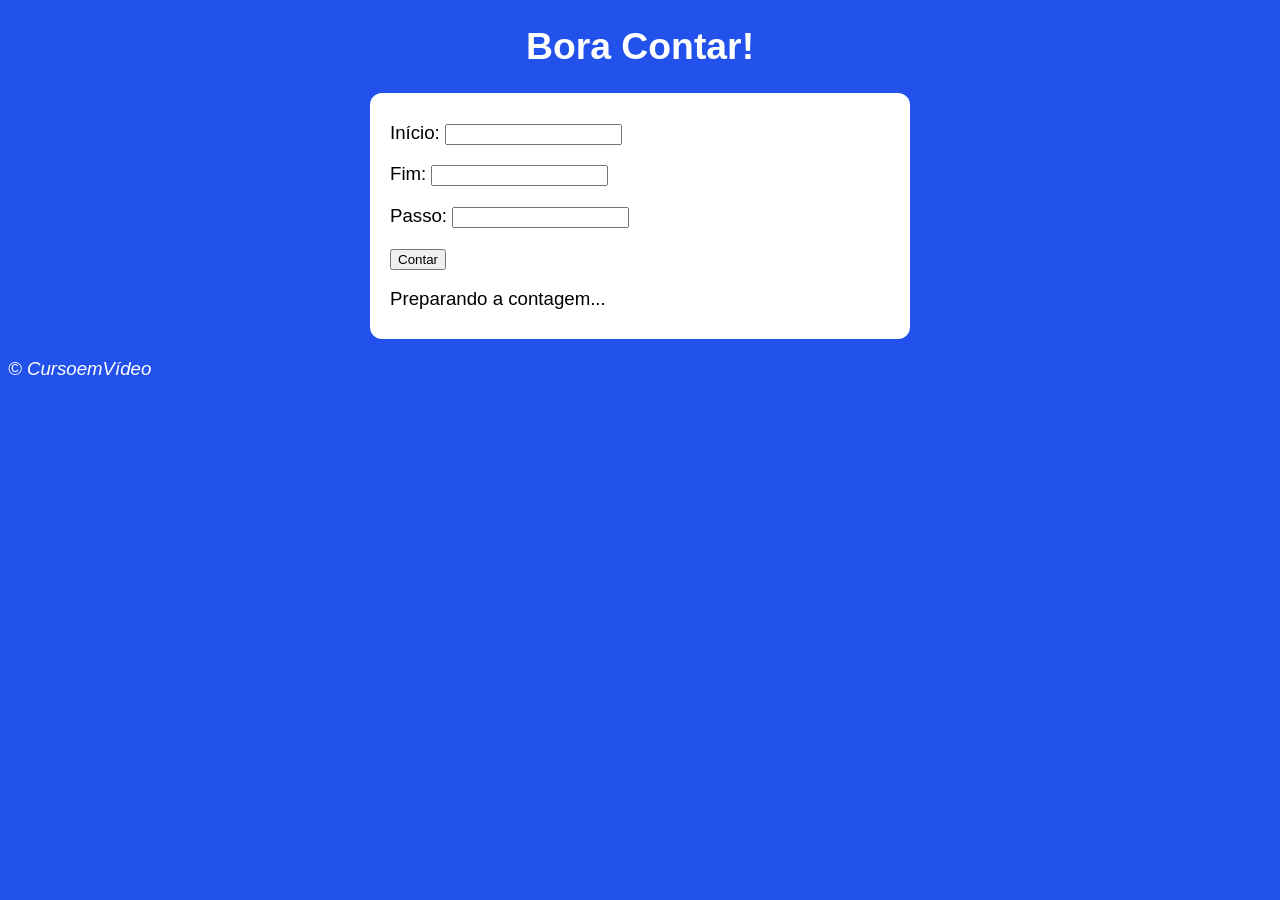
<file: Contador/index.html>
<!DOCTYPE html>
<html lang="pt-BR">
<head>
    <meta charset="UTF-8">
    <meta name="viewport" content="width=device-width, initial-scale=1.0">
    <title>Modelo de Exercício</title>
    <link rel="stylesheet" href="style.css">
</head>
<body>
    <header>
        <h1>Bora Contar!</h1>
    </header>
    <section>
        <p>Início: <input type="number" name="txtni" id="txtni"></p>
        <p>Fim: <input type="number" name="txtnf" id="txtnf"></p>
        <p>Passo: <input type="number" name="txtnp" id="txtnp"></p>
        <p><input type="button" value="Contar" onclick="contar()"></p>
        <p>
        <div id="res">
                Preparando a contagem...
        </div>
        </p>
    </section>
    <footer>
        <p>&copy; CursoemVídeo</p>
    </footer>
    <script src="script.js"></script>
</body>
</html>
</file>
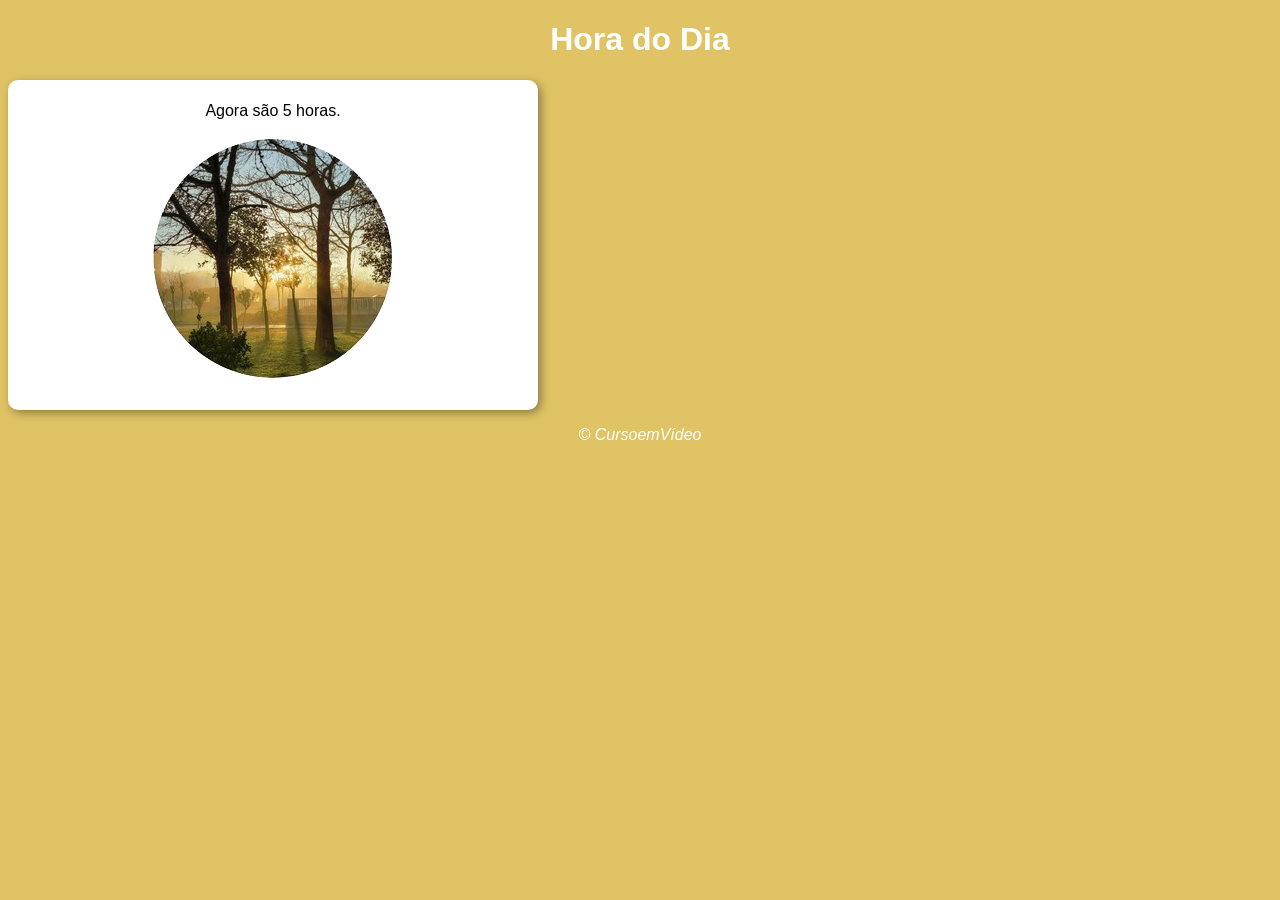
<file: Hora do Dia/index.html>
<!DOCTYPE html>
<html lang="pt-BR">
<head>
    <meta charset="UTF-8">
    <meta name="viewport" content="width=device-width, initial-scale=1.0">
    <title>Modelo de Exercício</title>
    <link rel="stylesheet" href="style.css">
</head>
<body onload="carregar()">
    <header>
        <h1>Hora do Dia</h1>
    </header>
    <section>
        <div id="msg">
            Aqui vai aparece
        </div>
        <div id="foto">
            <img id="imagem" src="manha.png" alt="Foto do dia">
        </div>
    </section>
    <footer>
        <p>&copy; CursoemVídeo</p>
    </footer>
    <script src="script.js"></script>
</body>
</html>
</file>
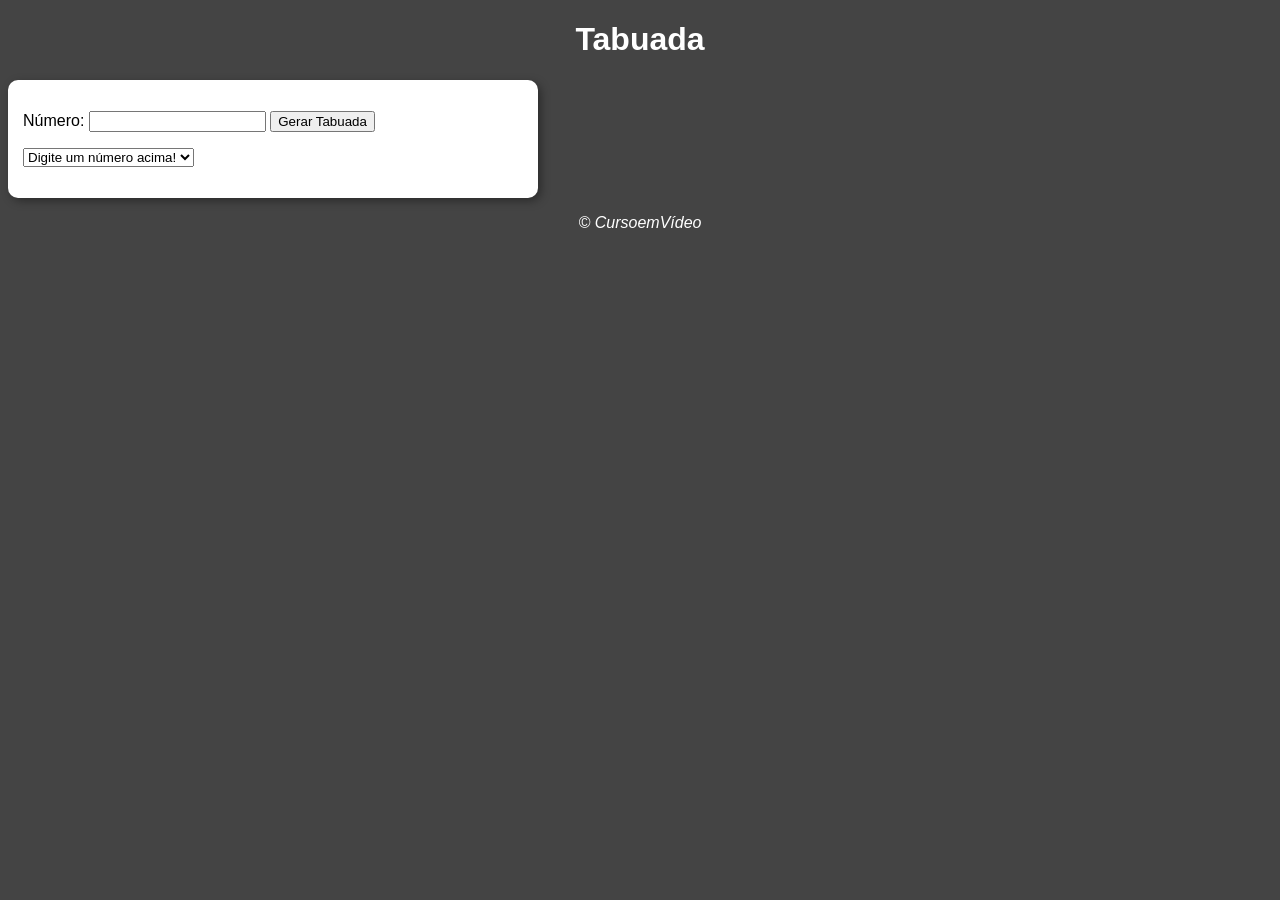
<file: Tabuada/index.html>
<!DOCTYPE html>
<html lang="pt-BR">
<head>
    <meta charset="UTF-8">
    <meta name="viewport" content="width=device-width, initial-scale=1.0">
    <title>Modelo de Exercício</title>
    <link rel="stylesheet" href="style.css">
</head>
<body>
    <header>
        <h1>Tabuada</h1>
    </header>
    <section>
        <p>Número:
            <input type="text" name="txtnumero" id="txtnumero">
            <input type="button" value="Gerar Tabuada" onclick="gerar ()">
        </p>
        <p>
            <select name="resSelect" id="resSelect" size="1">
                <option id="resZero">Digite um número acima!</option>
            </select>
        </p>
    </section>
    <footer>
        <p>&copy; CursoemVídeo</p>
    </footer>
    <script src="script.js"></script>
</body>
</html>
</file>
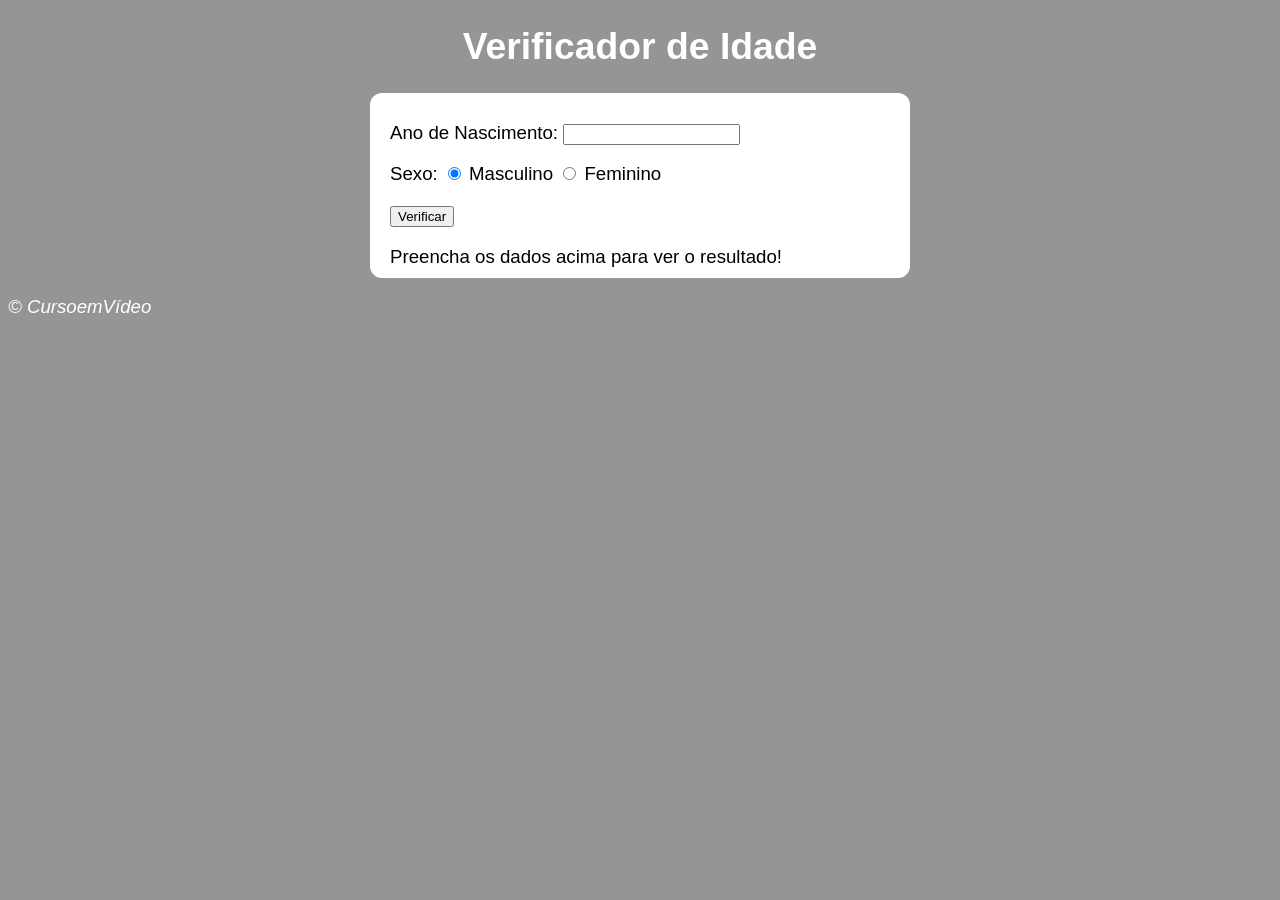
<file: Verificador de Idade/index.html>
<!DOCTYPE html>
<html lang="pt-BR">
<head>
    <meta charset="UTF-8">
    <meta name="viewport" content="width=device-width, initial-scale=1.0">
    <title>Verificador de Idade</title>
    <link rel="stylesheet" href="style.css">
</head>
<body>
    <header>
        <h1>Verificador de Idade</h1>
    </header>
    <section>
        <p>
            <span> Ano de Nascimento: </span>
            <input type="number" name="ano" id="ano" min="0">
        </p>
        <p>
            <span> Sexo: </span>
            <input type="radio" name="radsex" id="masc" checked>
            <label for="masc">Masculino</label>
            <input type="radio" name="radsex" id="fem">
            <label for="fem">Feminino</label>
        </p>
        <p>
            <input type="button" value="Verificar" onclick="verificar()">
        </p>
        <div id="res">
            Preencha os dados acima para ver o resultado!
        </div>
    </section>
    <footer>
        <p>&copy; CursoemVídeo</p>
    </footer>
    <script src="script.js"></script>
</body>
</html>
</file>
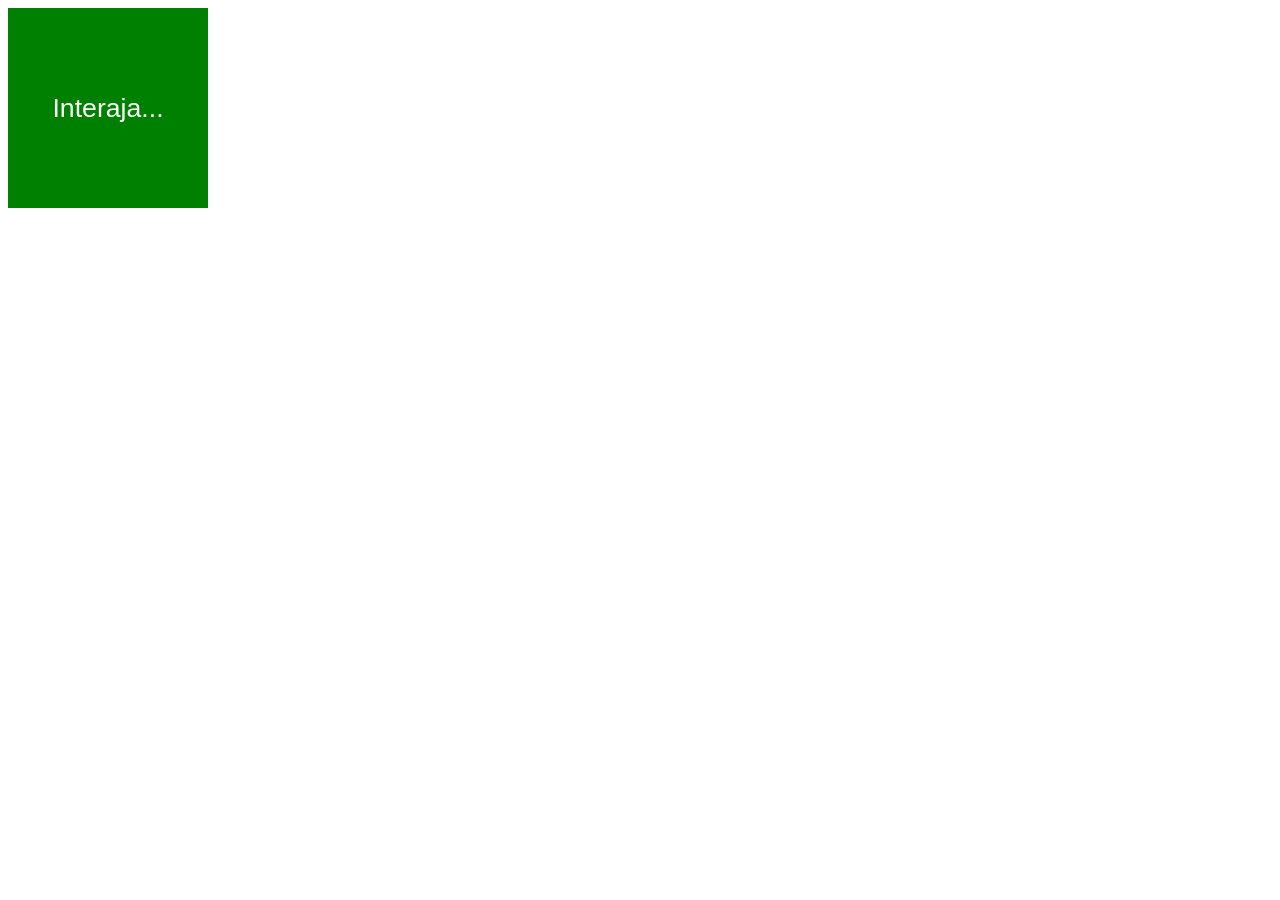
<file: ex006.html>
<!DOCTYPE html>
<html lang="pt-BR">
<head>
    <meta charset="UTF-8">
    <meta name="viewport" content="width=device-width, initial-scale=1.0">
    <title>Eventos DOM</title>
    <style>
        div#area {
            font: normal 20pt Arial;
            background: green;
            color: white;
            width: 200px;
            height: 200px;
            line-height: 200px;
            text-align: center;
        }
    </style>
</head>
<body>
    <div id="area" onclick="clicar()" onmouseenter="entrar()" onmouseout="sair()">
        Interaja...
    </div>

    <script>
        var a = window.document.getElementById('area')
        a.addEventListener('click', clicar)
        a.addEventListener('mouseenter', entrar)
        a.addEventListener('mouseout', sair)
        
        function clicar() {
            a.innerText = 'Clicou!!!'
            a.style.background = 'red'
            // tudo oq estiver aqui dentro só será executado na ação, no caso, clicar
        }
        function entrar() {
            a.innerText = "Entrou!"
        }
        function sair() {
            a.innerText = "Saiu..."
            a.style.background = 'green'
        }
    </script>
</body>
</html>
</file>
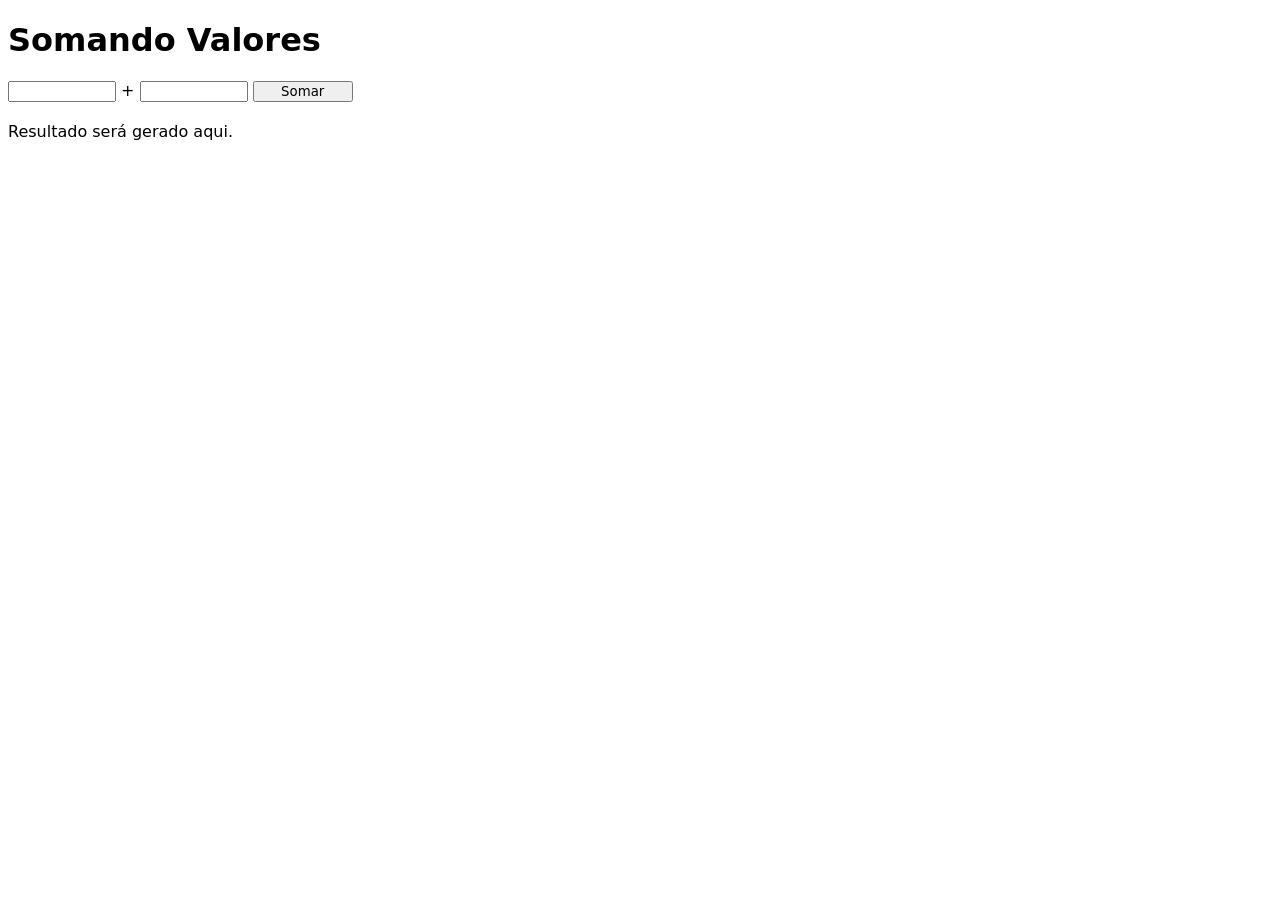
<file: ex007.html>
<!DOCTYPE html>
<html lang="pt-BR">
<head>
    <meta charset="UTF-8">
    <meta name="viewport" content="width=device-width, initial-scale=1.0">
    <title>Somando Números</title>
    <style>
        body {
            font: normal 18pt;
            font-family: system-ui, -apple-system, BlinkMacSystemFont, 'Segoe UI', Roboto, Oxygen, Ubuntu, Cantarell, 'Open Sans', 'Helvetica Neue', sans-serif;
        }
        input {
            font: normal 18pt;
            font-family: system-ui, -apple-system, BlinkMacSystemFont, 'Segoe UI', Roboto, Oxygen, Ubuntu, Cantarell, 'Open Sans', 'Helvetica Neue', sans-serif;
            width: 100px;
        }
        #res {
            margin-top: 20px;
        }
    </style>
</head>
<body>
    <h1>Somando Valores</h1>
    <input type="number" name="txtn1" id="txtn1"> +
    <input type="number" name="txtn2" id="txtn2">
    <input type="button" value="Somar" onclick="somar()">
    <div id="res">Resultado será gerado aqui.</div>
    <script>
        function somar() {
            var tn1 = window.document.getElementById('txtn1');
            var tn2 = window.document.querySelector('input#txtn2');
            var res = window.document.getElementById('res');
            var n1 = Number(tn1.value);
            var n2 = Number(tn2.value);
            var x = n1 + n2;
            res.innerHTML = `A soma entre ${n1} e ${n2} é igual a ${x}.`
        }
    </script>
</body>
</html>
</file>
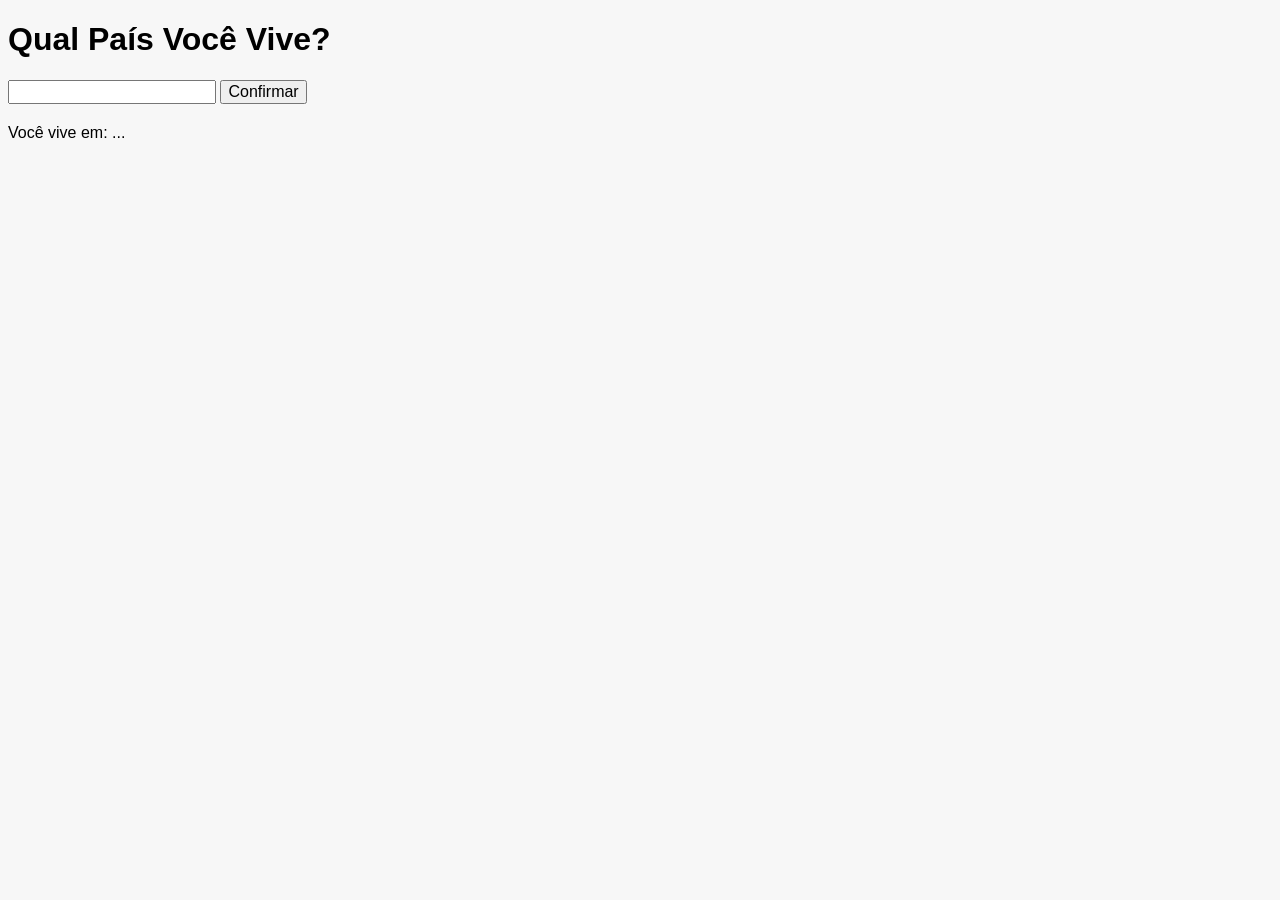
<file: ex009.html>
<!DOCTYPE html>
<html lang="pt-BR">
<head>
    <meta charset="UTF-8">
    <meta name="viewport" content="width=device-width, initial-scale=1.0">
    <title>Pergunta País</title>
    <style>
        body {
            background-color: #f7f7f7;
            font: normal 18pt;
            font-family: Arial, Helvetica, sans-serif;
        }
        input {
            font: normal 12pt Arial;
        }
        button {
            font: normal 12pt Arial;
        }
        #live {
            margin-top: 20px;
        }
    </style>
</head>
<body>
    <h1>Qual País Você Vive?</h1>
    <input type="text" name="txtcountry" id="txtcountry">
    <input type="button" value="Confirmar" onclick="escrever()">
    <div id="live">Você vive em: ...</div>
    <div id="res"></div>
    <script>
        function escrever() {
            var txtcountry = window.document.getElementById('txtcountry');
            // .value sempre retorna string, mesmo que o conteúdo seja um número.
            var tc = (txtcountry.value);
            var live = window.document.getElementById('live');
            var res = window.document.getElementById('res');
            live.innerHTML = `Você vive em: <strong>${tc}</strong>...`;
            var tcres = tc.toLowerCase()

            if (tcres == '') {
                res.innerHTML = `Por gentileza, digite um país.`;
            }
            
            else if (tcres == 'brasil') {
                res.innerHTML = `Você é <strong>Brasileiro!</strong>`;
            }

            else {
                res.innerHTML = `Você é <strong>Estrangeiro!</strong>`;
            }

        }
        
    </script>
</body>
</html>
</file>
<file: Contador/style.css>
body {
    background-color: #2251ec;
    font: normal 14pt Arial;
}

header {
    color: white;
    text-align: center
}

section {
    background-color: white;
    padding: 10px 20px 10px 20px;
    border-radius: 12px;
    max-width: 500px;
    margin: 0 auto;
}

footer {
    color: white;
    font-style: italic;
    justify-self: center;
}
</file>
<file: Hora do Dia/style.css>
body {
    background: #4f99c4;
    font: normal 15pt;
    font-family: Arial, Helvetica, sans-serif;
}

header {
    color: white;
    text-align: center;
}

section {
    background-color: white;
    border-radius: 10px;
    padding: 15px;
    width: 500px;
    justify-self: center;
    box-shadow: 3px 3px 10px rgba(0, 0, 0, 0.363);
}

div {
    text-align: center;
    padding: 7px;
}

footer {
    color: white;
    text-align: center;
    font-style: italic;
}
</file>
<file: Tabuada/style.css>
body {
    background: #444444;
    font: normal 15pt;
    font-family: Arial, Helvetica, sans-serif;
}

header {
    color: white;
    text-align: center;
}

section {
    background-color: white;
    border-radius: 10px;
    padding: 15px;
    width: 500px;
    justify-self: center;
    box-shadow: 3px 3px 10px rgba(0, 0, 0, 0.363);
}

div {
    text-align: center;
    padding: 7px;
}

footer {
    color: white;
    text-align: center;
    font-style: italic;
}
</file>
<file: Verificador de Idade/style.css>
body {
    background-color: #939597;
    font: normal 14pt Arial;
}

header {
    color: white;
    text-align: center
}

section {
    background-color: white;
    padding: 10px 20px 10px 20px;
    border-radius: 12px;
    max-width: 500px;
    margin: 0 auto;
}



footer {
    color: white;
    font-style: italic;
    justify-self: center;
}
</file>
